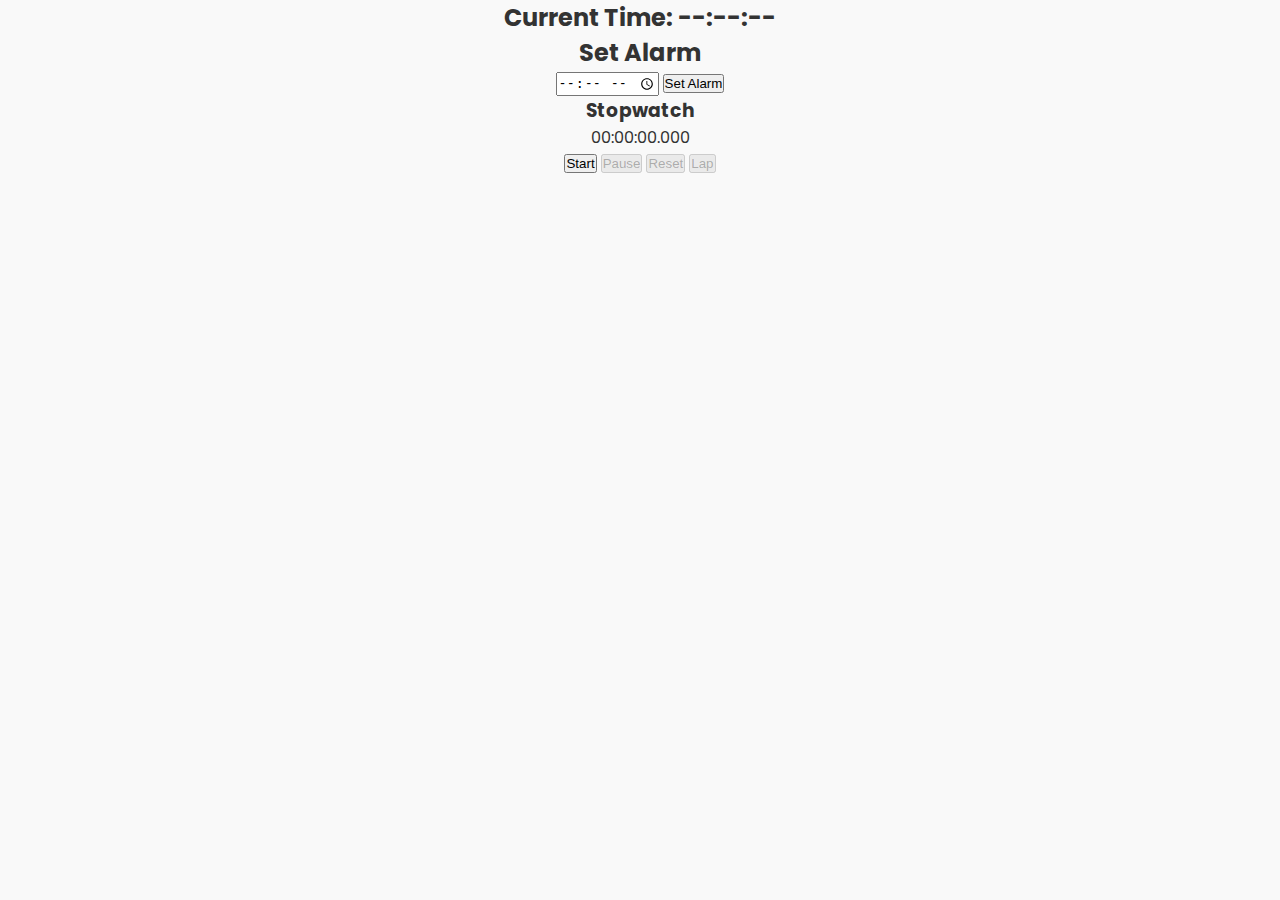
<file: structure.html>
<!DOCTYPE html>
<html lang="en">
<head>
  <meta charset="UTF-8" />
  <meta name="viewport" content="width=device-width, initial-scale=1.0"/>
  <title>Stopwatch App</title>
  <link rel="stylesheet" href="style.css" />
  <link href="https://fonts.googleapis.com/css2?family=Poppins:wght@300;400;600&display=swap" rel="stylesheet">
</head>
<body>
  <div class="stopwatch-container">
    <div class="clock-container">
      <h2>Current Time: <span id="current-time">--:--:--</span></h2>
    </div>

    <div class="alarm-container">
      <h2>Set Alarm</h2>
      <input type="time" id="alarm-time" />
      <button id="set-alarm-btn">Set Alarm</button>
      <p id="alarm-status"></p>
    </div>
    <h3>Stopwatch</h3>
    <div class="time-display" id="time-display">00:00:00.000</div>
    <div class="buttons">
      <button id="startBtn">Start</button>
      <button id="pauseBtn" disabled>Pause</button>
      <button id="resetBtn" disabled>Reset</button>
      <button id="lapBtn" disabled>Lap</button>
    </div>
    <ul id="laps" class="laps"></ul>
  </div>

  <script src="script.js"></script>
</body>
</html>
</file>
<file: style.css>
/* General Reset */
* {
  margin: 0;
  padding: 0;
  box-sizing: border-box;
  
}

body {
  font-family: 'Poppins', sans-serif;
  background-color: #f9f9f9;
  text-align: center;
  color: #333;
  scroll-behavior: smooth;
}
.hero-description {
  text-align: center;
  margin-left: auto;
  margin-right: auto;
  max-width: 700px; /* Optional: limits the width for better readability */
}

/* Navbar */
.navbar {
  background-color: #fff;
  box-shadow: 0 2px 5px rgba(0,0,0,0.1);
  position: sticky;
  text-align: center;
  top: 0;
  z-index: 1000;
}

.nav-container {
  display: flex;
  justify-content: space-between;
  align-items: center;
  padding: 1rem 2rem;
}

.logo-text {
  font-size: 1.8rem;
  font-weight: 700;
  color: #ff4c60;
}

.nav-menu .nav-link {
  margin-left: 20px;
  text-decoration: none;
  color: #333;
  font-weight: 500;
}

.nav-menu .nav-link:hover {
  color: #ff4c60;
}

/* Hero Section */
.hero-section {
  padding: 80px 20px;
  display: flex;
  align-items: center;
  justify-content: space-around;
  flex-wrap: wrap;
  background: linear-gradient(to right, #98acee, #880eec);
  color: #222;
}

.hero-image img {
  width: 250px;
  border-radius: 50%;
  box-shadow: 0 4px 20px rgba(0,0,0,0.2);
}

.hero-title .title-line {
  font-size: 2.5rem;
  font-weight: bold;
  color: #fff;
}

.title-subtitle {
  font-size: 1.2rem;
  display: block;
  color: #444;
}

.hero-description {
  margin-top: 1rem;
  max-width: 500px;
}

.hero-cta {
  margin-top: 1.5rem;
}

.cta-button {
  padding: 10px 20px;
  margin-right: 10px;
  text-decoration: none;
  border-radius: 5px;
  font-weight: 600;
}

.primary {
  background-color: #ff4c60;
  color: #fff;
}

.secondary {
  background-color: #fff;
  border: 2px solid #ff4c60;
  color: #ff4c60;
}

/* Skills */
.skills-section {
  padding: 60px 20px;
  background: #fff;
}

.section-title {
  text-align: center;
  font-size: 2rem;
  color: #ff4c60;
  margin-bottom: 30px;
}

.skills-grid {
  display: flex;
  justify-content: space-around;
  flex-wrap: wrap;
}

.skill-category {
  width: 45%;
  margin-bottom: 30px;
}

.skill-name {
  font-weight: 600;
}

.skill-bar {
  background-color: #eee;
  border-radius: 8px;
  overflow: hidden;
  height: 10px;
  margin: 5px 0;
}

.skill-progress {
  height: 10px;
  background-color: #ff4c60;
  width: 0;
  transition: width 1s ease-in-out;
}

.skill-percentage {
  float: right;
  font-size: 0.85rem;
}

/* Projects */
.projects-section {
  padding: 60px 20px;
  background-color: #f7f7f7;
}

.project-item {
  background: #fff;
  border: 1px solid #ddd;
  padding: 20px;
  margin-bottom: 20px;
  border-radius: 10px;
}

.project-header {
  display: flex;
  align-items: center;
  justify-content: space-between;
}

.project-icon i {
  font-size: 1.5rem;
  color: #ff4c60;
}

.project-title {
  font-size: 1.25rem;
  font-weight: bold;
}

.project-content {
  margin-top: 10px;
}

.project-tech .tech-tag {
  display: inline-block;
  margin: 5px;
  background-color: #ffecf1;
  padding: 5px 10px;
  border-radius: 5px;
  font-size: 0.8rem;
  color: #ff4c60;
}

.project-actions .project-btn {
  display: inline-block;
  margin-top: 10px;
  color: #fff;
  background-color: #ff4c60;
  padding: 8px 15px;
  text-decoration: none;
  border-radius: 4px;
}

/* Contact Section: LET'S CONNECT and Location */
.contact-section {
  padding: 60px 20px;
  background: #fff;
}

.contact-content {
  display: flex;
  flex-wrap: wrap;
  justify-content: flex-start;
  align-items: flex-start;
  gap: 50px;
}

.contact-info {
  flex: 1 1 auto;
  text-align: left;
}

.contact-brand {
  display: flex;
  align-items: center;
  gap: 10px;
  margin-bottom: 20px;
}

.brand-symbol {
  font-size: 28px;
  font-weight: bold;
  background-color: #ff4c60;
  color: #fff;
  width: 40px;
  height: 40px;
  display: flex;
  align-items: center;
  justify-content: center;
  border-radius: 50%;
}

.contact-title {
  font-size: 2rem;
  color: #ff4c60;
  margin: 0;
  text-align: left;
}

.contact-details {
  margin-top: 20px;
}

.contact-item {
  display: flex;
  align-items: center;
  margin-bottom: 15px;
}

.contact-icon i {
  margin-right: 10px;
  font-size: 1.2rem;
  color: #ff4c60;
}

.contact-text a {
  text-decoration: none;
  color: #333;
  font-size: 16px;
}

.contact-text a:hover {
  color: #ff4c60;
}

/* Location Section */
.location-info {
  text-align: left;
}

.location-title {
  font-weight: bold;
  font-size: 1.2rem;
  margin-bottom: 10px;
}

.location-details p {
  margin: 4px 0;
  color: #555;
  font-size: 16px;
}

/* Responsive Behavior */
@media (max-width: 768px) {
  .contact-content {
    flex-direction: column;
    align-items: flex-start;
  }

  .contact-info,
  .location-info {
    width: 100%;
  }
}
</file>
